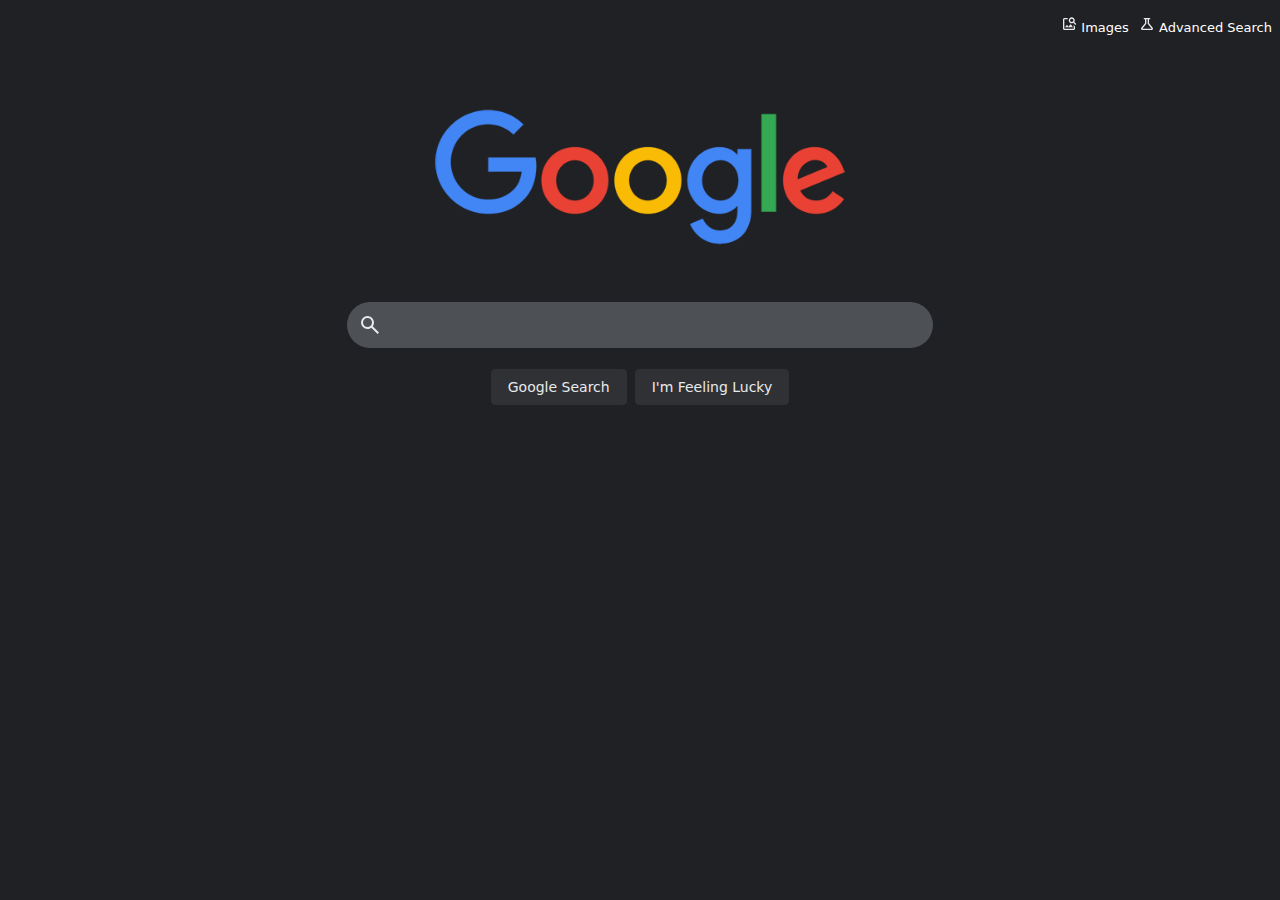
<file: search/index.html>
<!DOCTYPE html>
<html lang="en">
<head>
    <meta charset="UTF-8">
    <meta name="viewport" content="width=device-width, initial-scale=1.0">
    <title>Search</title>
    <link rel="stylesheet" href="./style.css">
</head>
<body>
    <div class="header">
        <div class="linklist">
            <ul class="navbar">
                <li class="image-item">
                    <a class="search-image-link" href="./pages/image.html" rel="noreferer" target="_self">
                        <img id="search-image-logo" src="./images/imageSearch.svg" alt="image search logo">
                        Images
                    </a>
                </li>
                <li class="advance-item">
                    <a class="advance-search-link" href="./pages/advance.html" rel="noreferer" target="_self">
                        <img id="advance-search-logo" src="./images/beaker.svg" alt="advcance search logo">
                        Advanced Search
                    </a>
                </li>
        </div>
    </div>
    <div class="logo-container">
        <div class="google-logo-container">
            <img id="google-logo" src="./images/google.png" alt="Google Logo">
        </div>
    </div>
    <div>
        <form action="https://google.com/search">
            <div>
                <div>
                    <span id="query-box">
                        <img id="search-logo" src="./images/magnifier.svg" alt="search icon">
                        <input id="input" type="text" name="q">
                    </span>
                </div>
                <div id="submit-button">
                    <input class="submit-button" type="submit" value="Google Search" aria-label="Google Search">
                    <input class="submit-button" value="I'm Feeling Lucky" aria-label="I'm Feeling Lucky" name="btnI" type="submit">
                </div>
            </div>
        </form>
    </div>
</body>
</html>
</file>
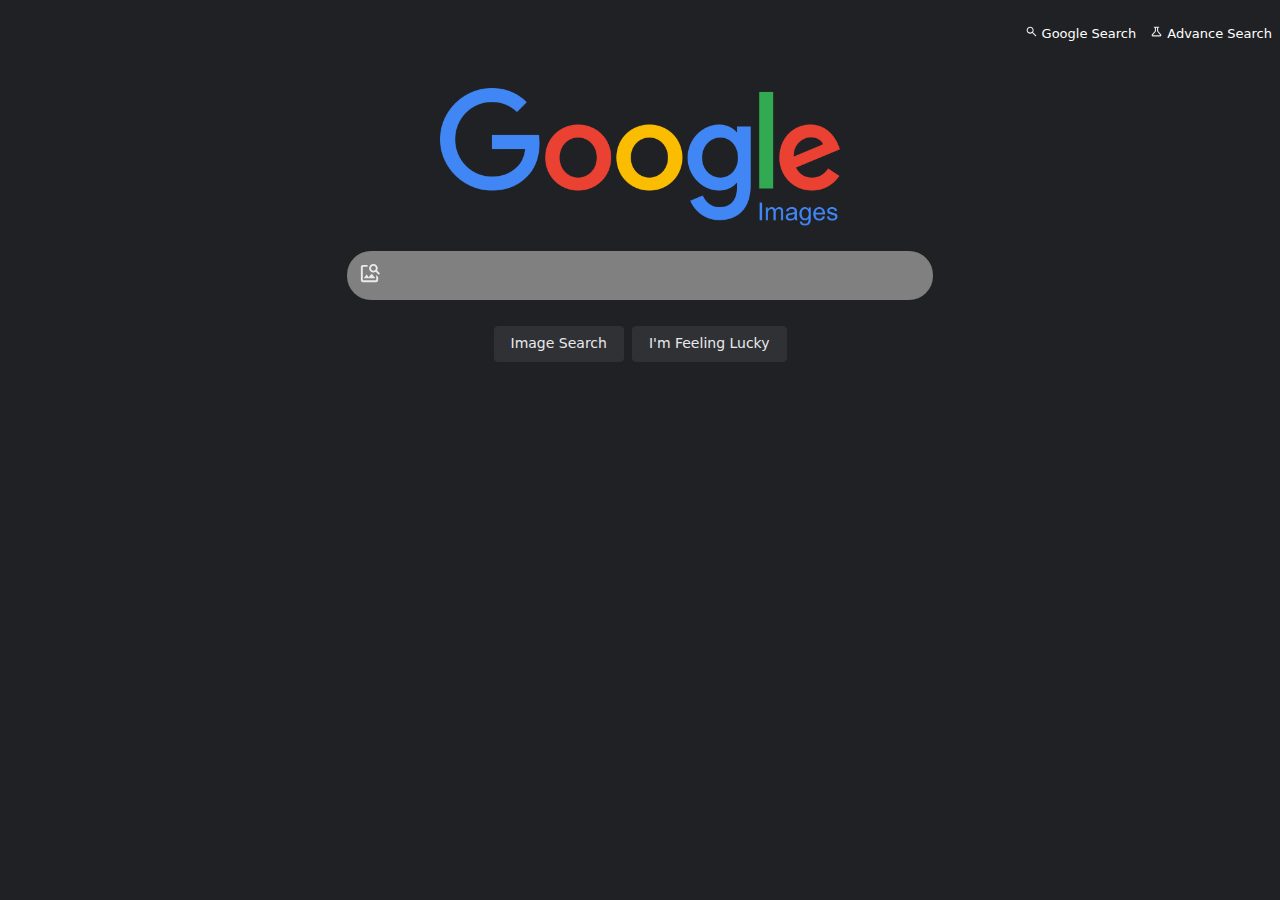
<file: search/pages/image.html>
<!DOCTYPE html>
<html lang="en">
<head>
    <meta charset="UTF-8">
    <meta name="viewport" content="width=device-width, initial-scale=1.0">
    <title>Image Search</title>
    <style>
        body {
            background-color: #202124;
        }
        ul {
            list-style: none;
        }
        ul li {
            margin-left: 10px;
            display: inline;
        }
        a {
            font-size: 13px;
            color: white;
            text-decoration: none;
            font-family: system-ui, -apple-system, BlinkMacSystemFont, 'Segoe UI', Roboto, Oxygen, Ubuntu, Cantarell, 'Open Sans', 'Helvetica Neue', sans-serif;
        }
        a:hover {
            text-decoration: underline;
        }

        .container {
            display: flex;
            flex-direction: column;
        }
    
        .header-link {
            display: flex;
            justify-content: flex-end;
        }
        
        .search-icon, .advance-icon {
            height: auto;
            width: 13px;
        }
        
        .logo-container {
            display: flex;
            flex-direction: column;
            align-items: center;
        }
        #google-image {
            height: auto;
            width: 400px;
            margin-top: 30px;
            margin-bottom: 10px;
        }
        #query-box {
            display: flex;
            z-index: 3;
            position: relative;
            min-height: 44px;
            border: 1px solid transparent;
            background-color: grey;
            box-shadow: none;
            border-radius: 24px;
            margin: 15px auto;
            width: auto;
            max-width: 584px;
        }
        #query-box:hover {
            box-shadow: 0 0 5px white;
        }
        .image-icon {
            height: auto;
            width: 23px;
            margin: 10px
        }
        #text-area {
            outline: none;
            border: none;
            background: transparent;
            font-family: Arial, sans-serif;
            line-height: 22px;
            border-bottom: 8px solid transparent;
            padding-top: 11px;
            overflow-x: hidden;
            color: white;
            font-size: 16px;
            margin-left: 5px;
            word-wrap: break-word;
            min-width: 450px;
        }
        .submit-button-container {
            display: flex;
            flex-direction: row;
            justify-content: center;
        }
        .submit-button {
            margin-right: 10px;
        }
        .submit-button {
            background-color: #303134;
            border: 1px solid #303134;
            border-radius: 4px;
            color: #e8eaed;
            font-family: system-ui, -apple-system, BlinkMacSystemFont, 'Segoe UI', Roboto, Oxygen, Ubuntu, Cantarell, 'Open Sans', 'Helvetica Neue', Arial, sans-serif;
            font-size: 14px;
            margin: 11px 4px;
            padding: 0 16px;
            line-height: 27px;
            height: 36px;
            min-width: 54px;
            text-align: center;
            cursor: pointer;
            user-select: none;
        }
    </style>
</head>
<body>
    <header>
        <div class="header-link">
            <ul>
                <li>
                    <img src="../images/magnifier.svg" alt="Google Search Icon" class="search-icon">
                    <a href="../index.html" rel="noreferer">Google Search</a>
                </li>
                <li>
                    <img src="../images/beaker.svg" alt="Advance Searc Icon" class="advance-icon">
                    <a href="./advance.html" rel="noreferer">Advance Search</a>
                </li>
            </ul>
        </div>
    </header>
    <section>
        <div class="container">
            <div class="logo-container">
                <img src="../images/google-image.png" alt="Google Image Search Logo" id="google-image">
            </div>
            <div>
                <form action="https://google.com/search" class="query-form">
                <div id="query-box">
                    <div class="icon-container">
                        <img src="../images/imageSearch.svg" class="image-icon" alt="Image Search logo">
                    </div>
                    <div>
                        <input id="text-area" type="text" name="q">
                    </div>
                </div>
                <div class="submit-button-container">
                    <input class="submit-button" type="submit" value="Image Search" aria-label="Image Search">
                    <input class="submit-button" value="I'm Feeling Lucky" aria-label="I'm Feeling Lucky" name="btnI" type="submit">
                </div>
            </div>
        </div>
    </section>
</body>
</html>
</file>
<file: search/style.css>
body {
    background: #202124;
}

a {
    color: white;
    font-family: system-ui, -apple-system, Arial, Helvetica, sans-serif, 'Segoe UI', Roboto, Oxygen, Ubuntu, Cantarell, 'Open Sans', 'Helvetica Neue';
    font-size: 13px;
    text-decoration: none;
}

a:hover {
    text-decoration: underline;
}

#search-image-logo,
#advance-search-logo {
    height: auto;
    width: 16px;
    fill: white;
}

#google-logo {
    display: flex;
    height: 250px;
    width: auto;
}

.logo-container {
    display: flex;
    flex-direction: column;
    align-items: center;    
}

/*top right corner links spacing between button*/
.image-item,
.advance-item {
    margin-left: 10px;
}
#search-logo {
    margin-right: 10px;
    margin-left: 10px;
}
/*top right corner button alignment*/
.navbar {
    list-style-type: none;
    display: flex;
    flex-direction: row;
    justify-content: flex-end;
}

#query-box {
    display: flex;
    z-index: 3;
    position: relative;
    min-height: 44px;
    border: 1px solid transparent;
    background: #4d5156;
    box-shadow: none;
    border-radius: 24px;
    margin: 0 auto;
    width: auto;
    max-width: 584px;
}

#query-box:hover {
    box-shadow: 0 0 5px white;
}

#input {
    color: white;
    border: none;
    outline: none;
    font-family: Arial, sans-serif, system-ui, -apple-system, BlinkMacSystemFont, 'Segoe UI', Roboto, Oxygen, Ubuntu, Cantarell, 'Open Sans', 'Helvetica Neue';
    font-size: 16px;
    line-height: 22px;
    background-color: transparent;
    padding-top: 11px;
    overflow-x: hidden;
    width: 500px;
}

#input:hover {
    border-style: none;
}
#submit-button {
    display: flex;
    justify-content: center;
    margin-top: 10px;
}

.submit-button {
    background-color: #303134;
    border: 1px solid #303134;
    border-radius: 4px;
    color: #e8eaed;
    font-family: system-ui, -apple-system, BlinkMacSystemFont, 'Segoe UI', Roboto, Oxygen, Ubuntu, Cantarell, 'Open Sans', 'Helvetica Neue', Arial, sans-serif;
    font-size: 14px;
    margin: 11px 4px;
    padding: 0 16px;
    line-height: 27px;
    height: 36px;
    min-width: 54px;
    text-align: center;
    cursor: pointer;
    user-select: none;
}
</file>
